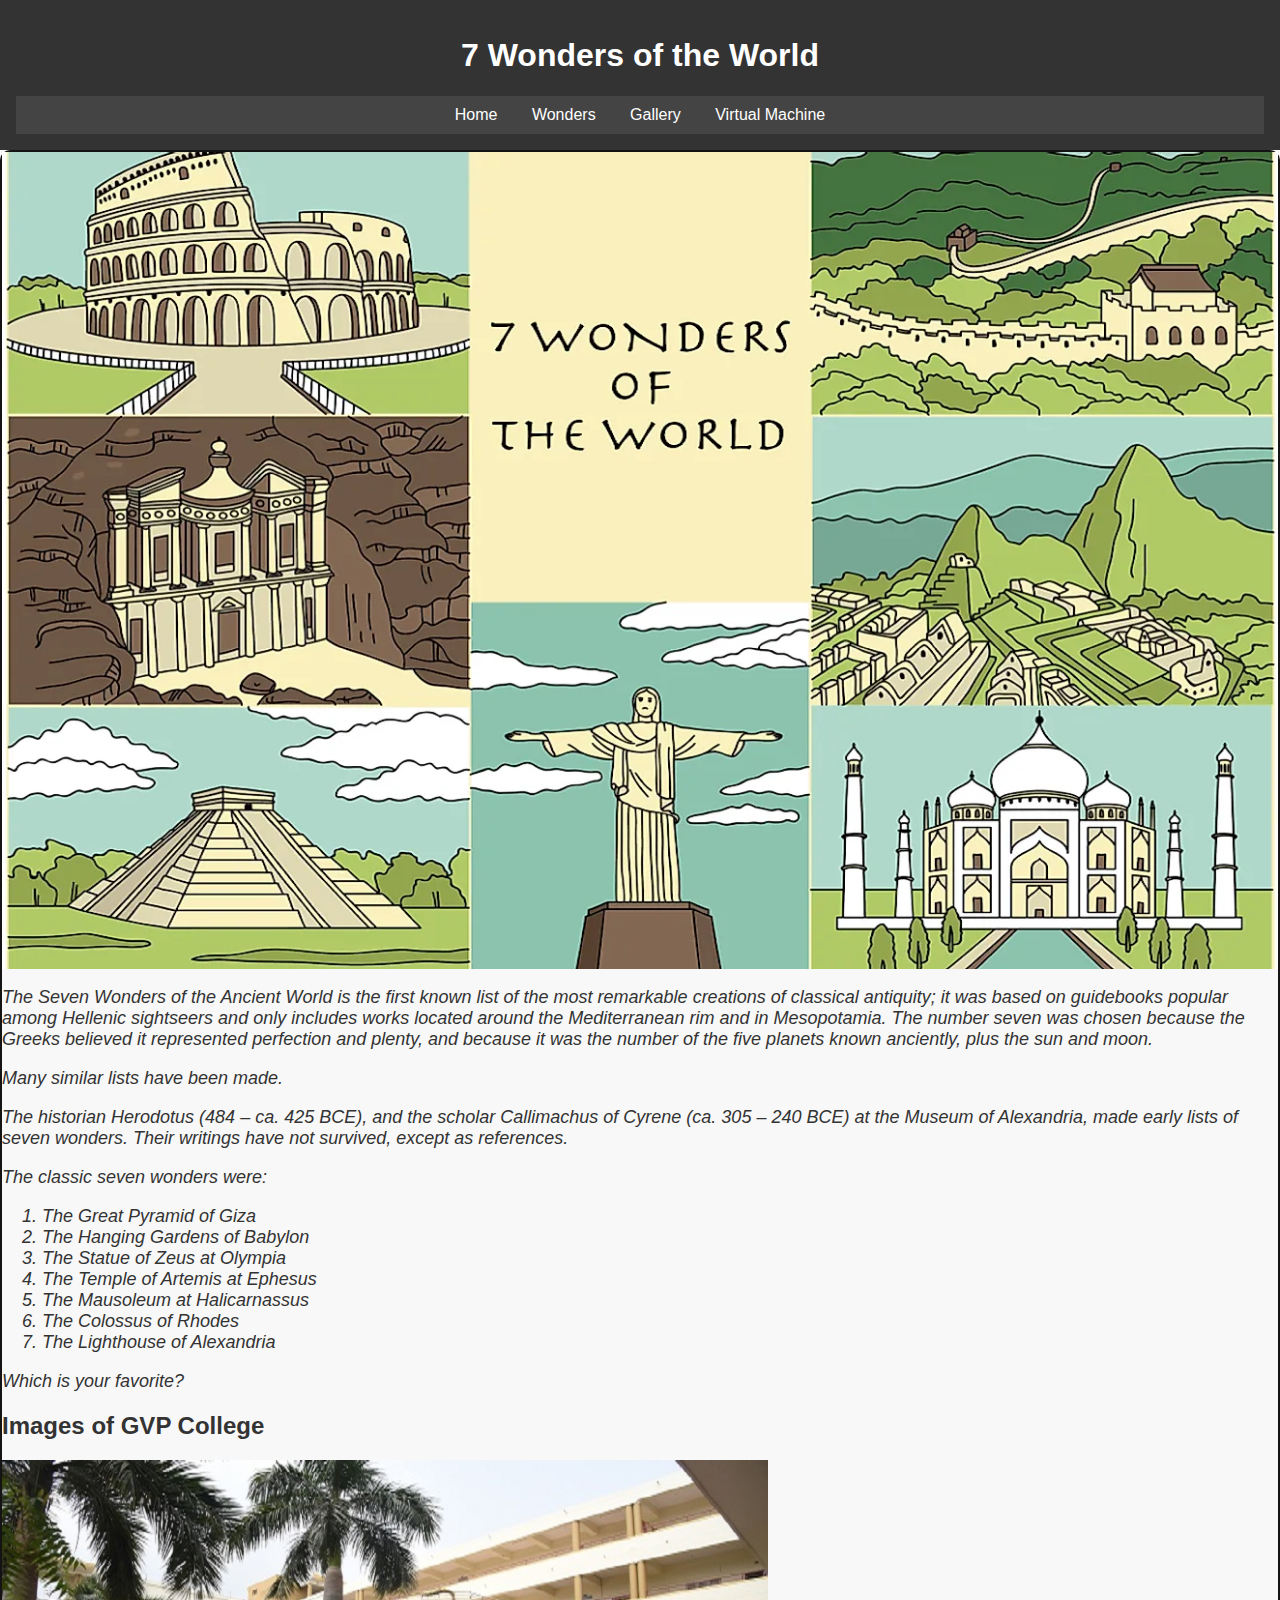
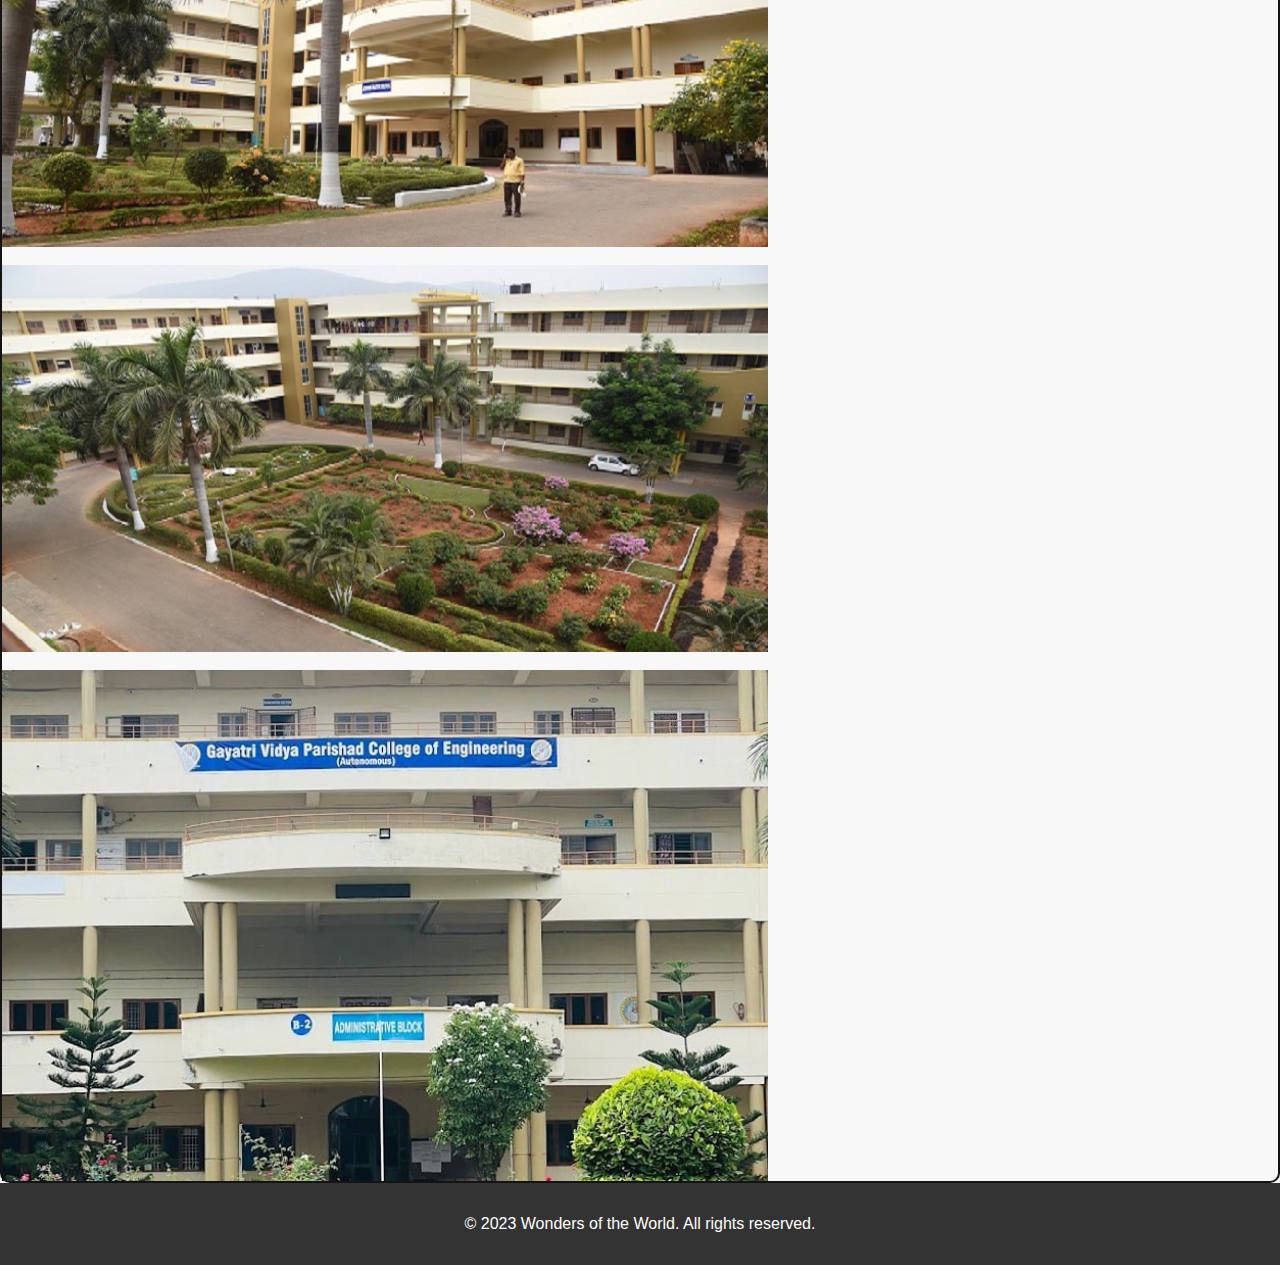
<file: index.html>
<html>
<head>
    <link rel="stylesheet" href="styles.css">
    <meta name="viewport" content="width=device-width, initial-scale=1.0">
    <title>Wonders of the World</title>
</head>
<body>
    <header>
        <h1>7 Wonders of the World</h1>
        <nav>
            <a href="index.html">Home</a>
            <a href="wonders.html">Wonders</a>
            <a href="gallery.html">Gallery</a>
            <a href="https://siddartha.me/VM/index.html">Virtual Machine</a>
        </nav>
    </header>
    
    <section>
        <center><img src="7wonders.jpg" alt="Seven Wonders Collage" style="width:100%";> </center>
        <p style="font-size: 18px; font-style: italic;">The Seven Wonders of the Ancient World is the first known list of the most remarkable creations of classical antiquity; it was based on guidebooks popular among Hellenic sightseers and only includes works located around the Mediterranean rim and in Mesopotamia. The number seven was chosen because the Greeks believed it represented perfection and plenty, and because it was the number of the five planets known anciently, plus the sun and moon.</p>
        <p style="font-size: 18px; font-style: italic;">Many similar lists have been made.</p>
        <p style="font-size: 18px; font-style: italic;">The historian Herodotus (484 – ca. 425 BCE), and the scholar Callimachus of Cyrene (ca. 305 – 240 BCE) at the Museum of Alexandria, made early lists of seven wonders. Their writings have not survived, except as references.</p>
        <p style="font-size: 18px; font-style: italic;">The classic seven wonders were:</p>
        <ol style="font-size: 18px; font-style: italic;">
            <li>The Great Pyramid of Giza</li>
            <li>The Hanging Gardens of Babylon</li>
            <li>The Statue of Zeus at Olympia</li>
            <li>The Temple of Artemis at Ephesus</li>
            <li>The Mausoleum at Halicarnassus</li>
            <li>The Colossus of Rhodes</li>
            <li>The Lighthouse of Alexandria</li>
        </ol>
        <p style="font-size: 18px; font-style: italic;">Which is your favorite?</p>
        <h2>Images of GVP College</h2>
        <img src="gvp1.jpg" width="60%"><br><br>
        <img src="gvp2.jpg" width="60%"><br><br>
        <img src="gvp3.jpg" width="60%">

    </section>

    <footer>
        <p>&copy; 2023 Wonders of the World. All rights reserved.</p>
    </footer>
</body>
</html>
</file>
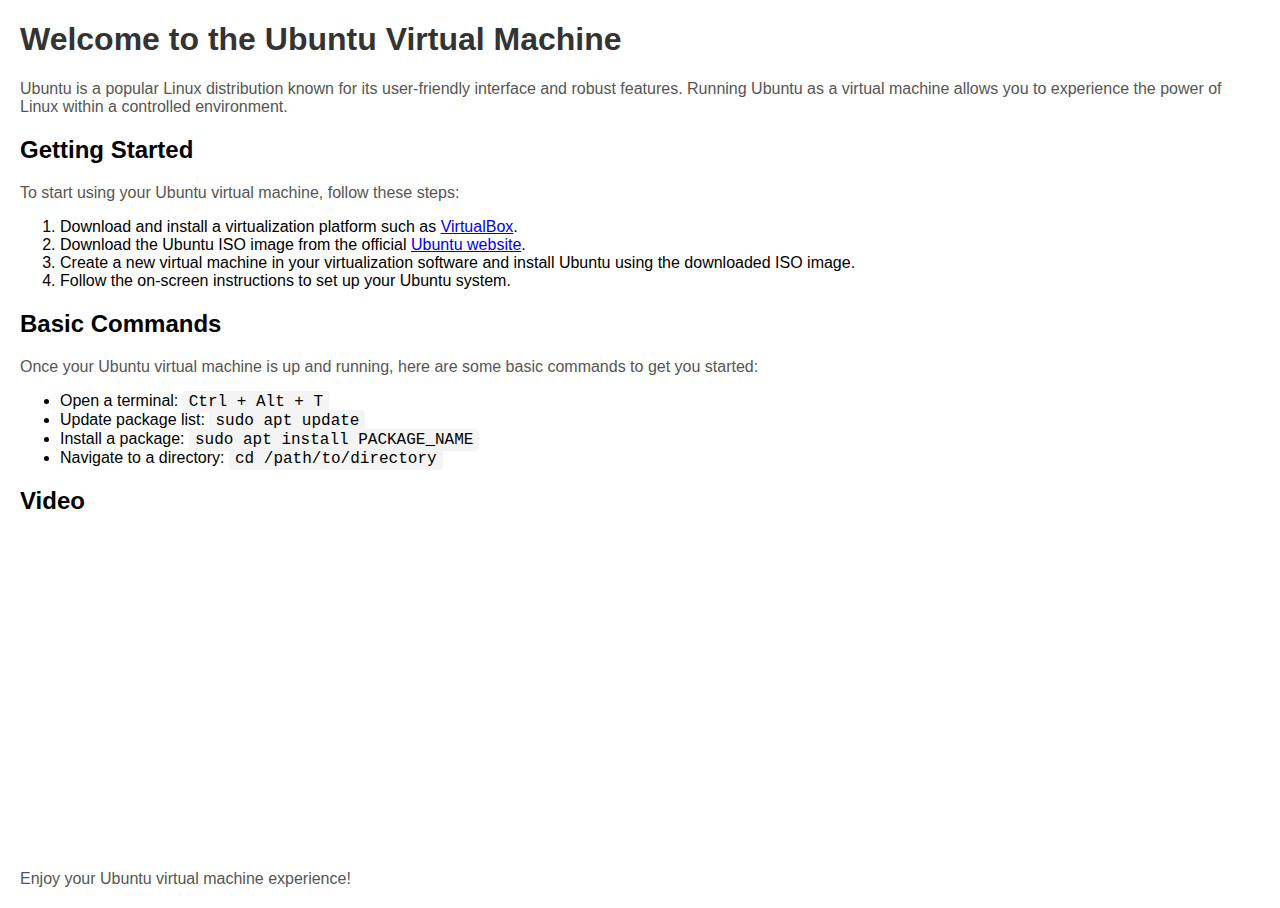
<file: VM/index.html>
<!DOCTYPE html>
<html lang="en">
<head>
    <meta charset="UTF-8">
    <meta name="viewport" content="width=device-width, initial-scale=1.0">
    <title>Ubuntu Virtual Machine</title>
    <style>
        body {
            font-family: Arial, sans-serif;
            margin: 20px;
        }

        h1 {
            color: #333;
        }

        p {
            color: #555;
        }

        code {
            background-color: #f4f4f4;
            padding: 2px 6px;
            border-radius: 4px;
            font-family: Consolas, "Courier New", monospace;
        }
    </style>
</head>
<body>
    <h1>Welcome to the Ubuntu Virtual Machine</h1>

    <p>
        Ubuntu is a popular Linux distribution known for its user-friendly interface and robust features.
        Running Ubuntu as a virtual machine allows you to experience the power of Linux within a controlled environment.
    </p>

    <h2>Getting Started</h2>
    <p>
        To start using your Ubuntu virtual machine, follow these steps:
        <ol>
            <li>Download and install a virtualization platform such as <a href="https://www.virtualbox.org/" target="_blank">VirtualBox</a>.</li>
            <li>Download the Ubuntu ISO image from the official <a href="https://ubuntu.com/download" target="_blank">Ubuntu website</a>.</li>
            <li>Create a new virtual machine in your virtualization software and install Ubuntu using the downloaded ISO image.</li>
            <li>Follow the on-screen instructions to set up your Ubuntu system.</li>
        </ol>
    </p>

    <h2>Basic Commands</h2>
    <p>
        Once your Ubuntu virtual machine is up and running, here are some basic commands to get you started:
        <ul>
            <li>Open a terminal: <code>Ctrl + Alt + T</code></li>
            <li>Update package list: <code>sudo apt update</code></li>
            <li>Install a package: <code>sudo apt install PACKAGE_NAME</code></li>
            <li>Navigate to a directory: <code>cd /path/to/directory</code></li>
        </ul>
    </p>

    <h2>Video</h2>
    <iframe width="560" height="315" src="https://www.youtube.com/embed/vzRiARNt-ro?si=QixSDf8jCi3ENNnT" title="YouTube video player" frameborder="0" allow="accelerometer; autoplay; clipboard-write; encrypted-media; gyroscope; picture-in-picture; web-share" allowfullscreen></iframe>

    <p>
        Enjoy your Ubuntu virtual machine experience!
    </p>
</body>
</html>
</file>
<file: styles.css>
body {
    font-family: 'Segoe UI', Tahoma, Geneva, Verdana, sans-serif;
    margin: 0;
    padding: 0;
    background-color: #f8f8f8;
    color: #333;
}

header {
    background-color: #333;
    color: #fff;
    padding: 1em;
    text-align: center;
}

nav {
            background-color: #444;
            padding: 10px;
            text-align: center;
}
nav a {
            color: #fff;
            text-decoration: none;
            margin: 0 15px;
}

section {
    border-radius: 10px;
    border: 2px solid rgb(21, 19, 19);
    
}

.wonder img {
    max-width: 100%;
    border-radius: 8px;
    margin-bottom: 10px;
}

.gallery-item {
    max-width: 100%;
    border-radius: 8px;
    margin-bottom: 10px;
}

footer {
    background-color: #333;
    color: #fff;
    padding: 1em;
    text-align: center;
}
</file>
